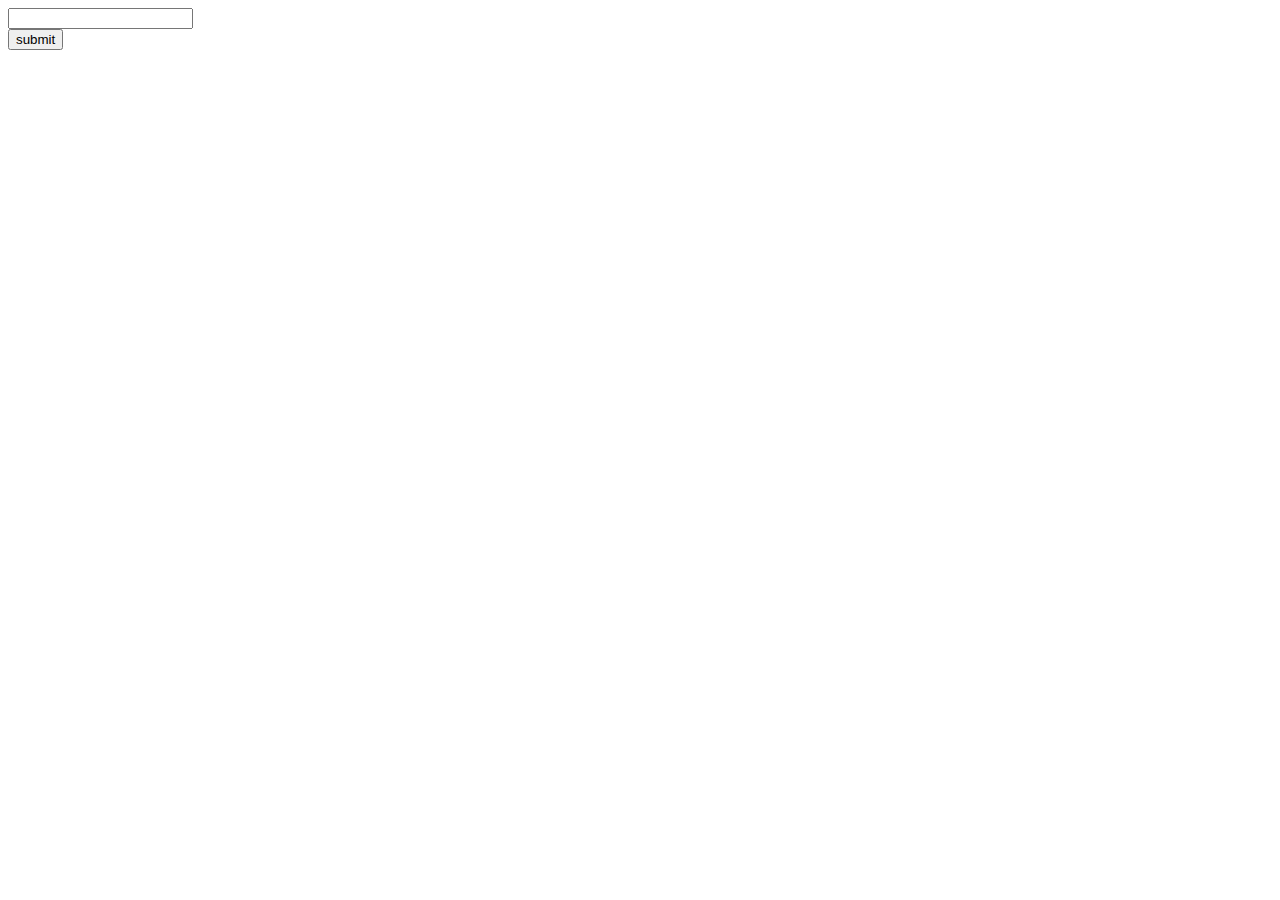
<file: flask-directory/templates/index.html>
<!doctype html>

<html>
  <head>
    <title>LRmodel</title>
  </head>
  <body>
      <form method="POST" action="/predict" enctype="text/html">
        <input type="text" name="content">
        <br>
        <input type="submit" value="submit">
      </form>
  </body>
</html>
</file>
